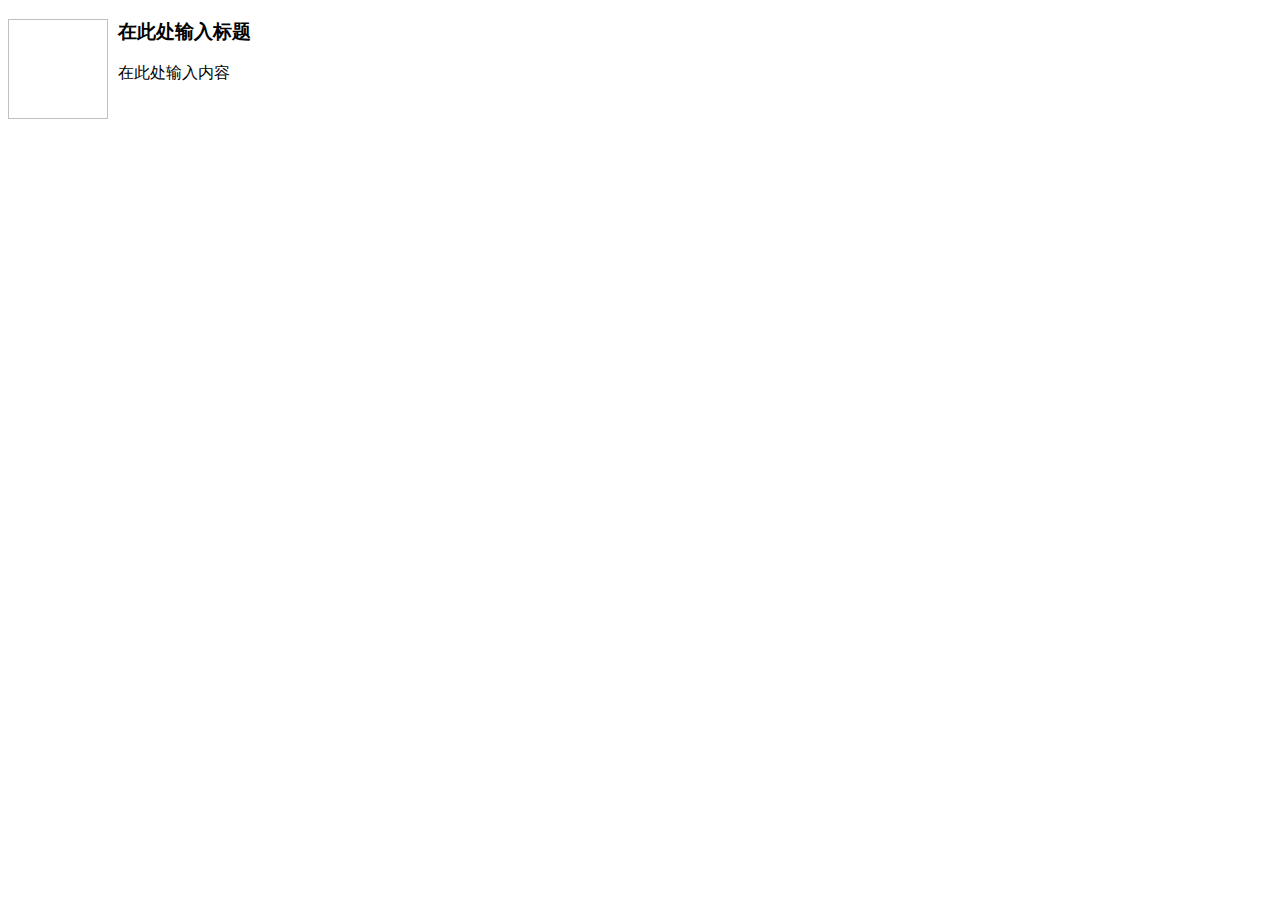
<file: neng/static/kindeditor/plugins/template/html/1.html>
<!doctype html>
<html>
<head>
	<meta charset="utf-8" />
</head>
<body>
	<h3>
		<img align="left" height="100" style="margin-right: 10px" width="100" />在此处输入标题
	</h3>
	<p>
		在此处输入内容
	</p>
</body>
</html>
</file>
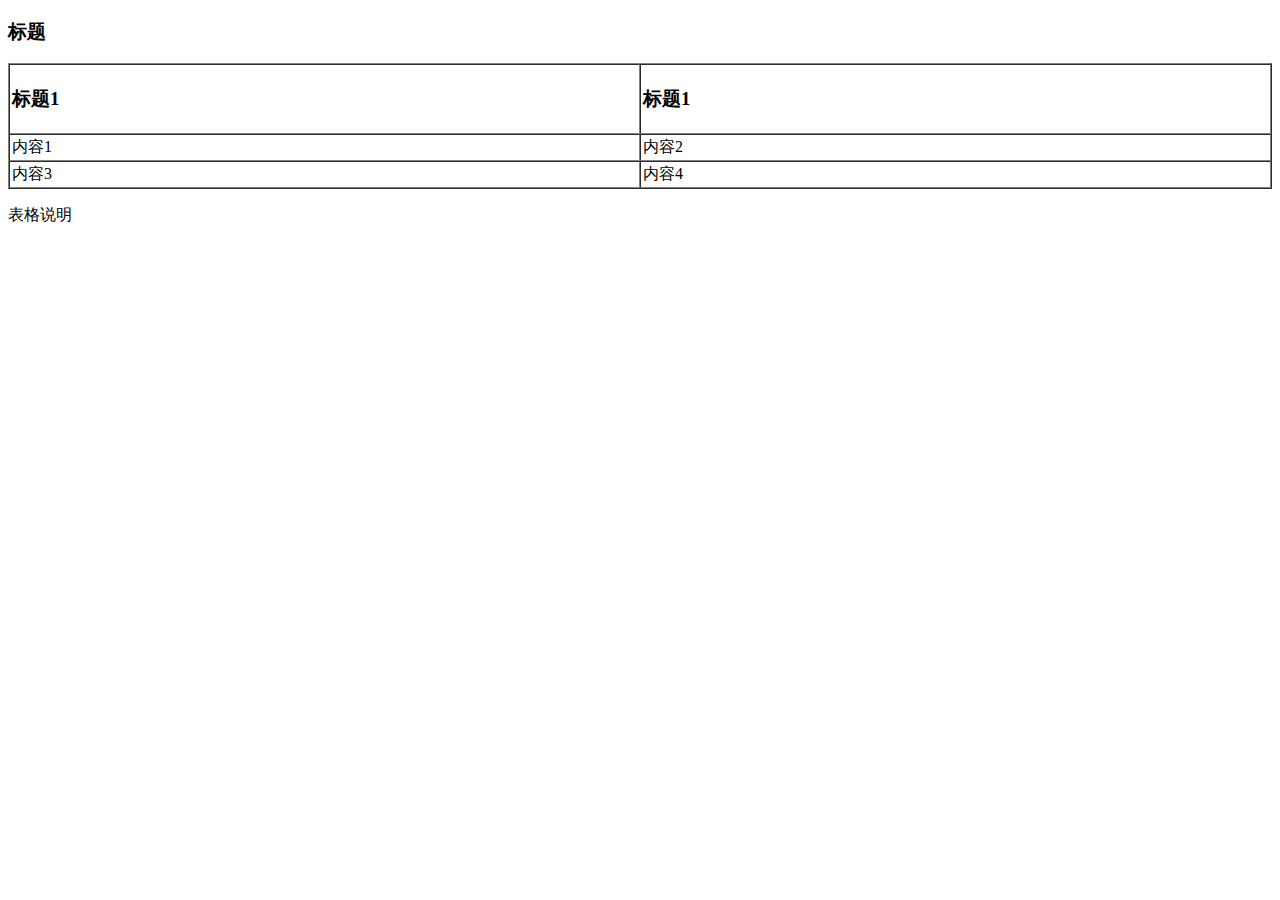
<file: neng/static/kindeditor/plugins/template/html/2.html>
<!doctype html>
<html>
<head>
	<meta charset="utf-8" />
</head>
<body>
	<h3>
		标题
	</h3>
	<table style="width:100%;" cellpadding="2" cellspacing="0" border="1">
		<tbody>
			<tr>
				<td>
					<h3>标题1</h3>
				</td>
				<td>
					<h3>标题1</h3>
				</td>
			</tr>
			<tr>
				<td>
					内容1
				</td>
				<td>
					内容2
				</td>
			</tr>
			<tr>
				<td>
					内容3
				</td>
				<td>
					内容4
				</td>
			</tr>
		</tbody>
	</table>
	<p>
		表格说明
	</p>
</body>
</html>
</file>
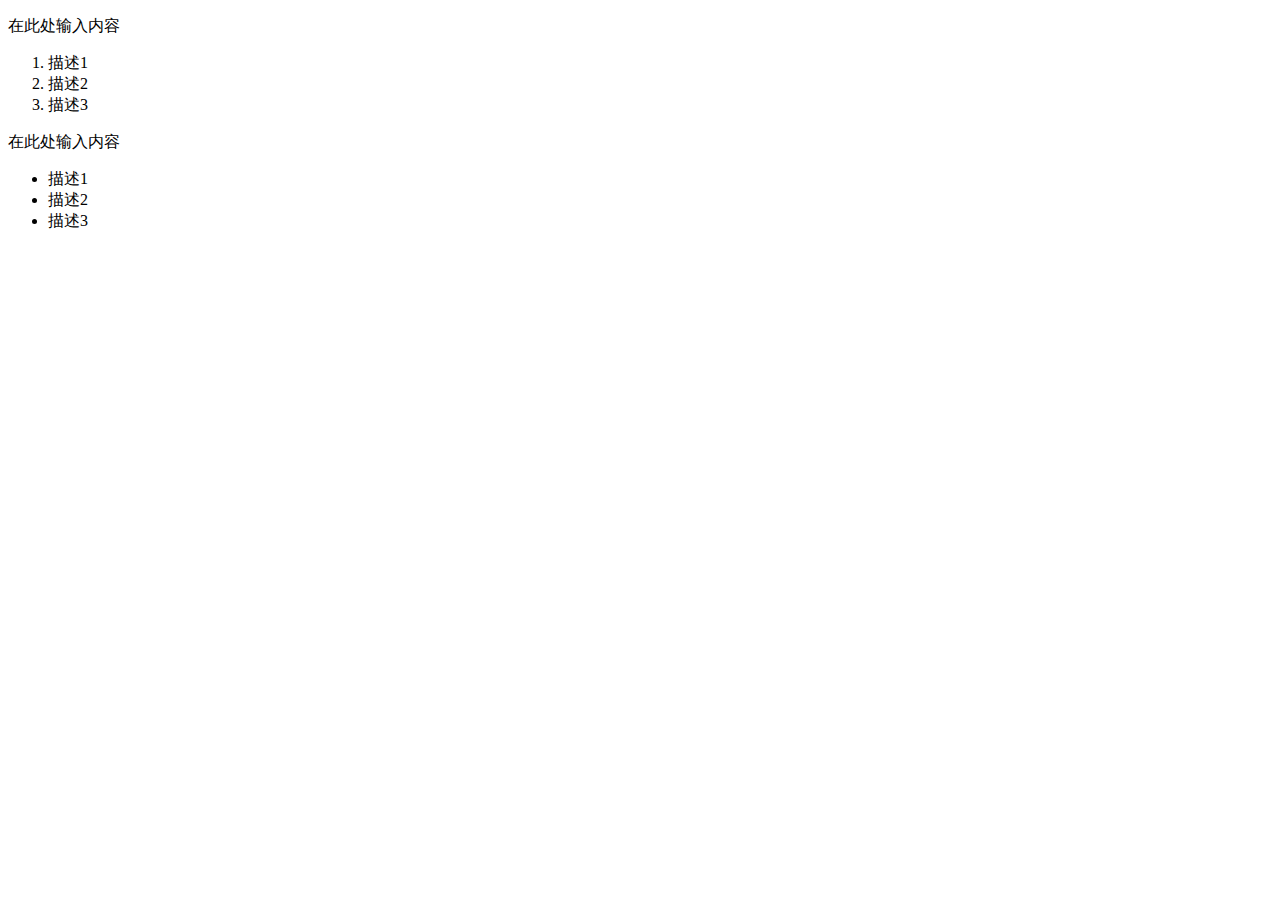
<file: neng/static/kindeditor/plugins/template/html/3.html>
<!doctype html>
<html>
<head>
	<meta charset="utf-8" />
</head>
<body>
	<p>
		在此处输入内容
	</p>
	<ol>
		<li>
			描述1
		</li>
		<li>
			描述2
		</li>
		<li>
			描述3
		</li>
	</ol>
	<p>
		在此处输入内容
	</p>
	<ul>
		<li>
			描述1
		</li>
		<li>
			描述2
		</li>
		<li>
			描述3
		</li>
	</ul>
</body>
</html>
</file>
